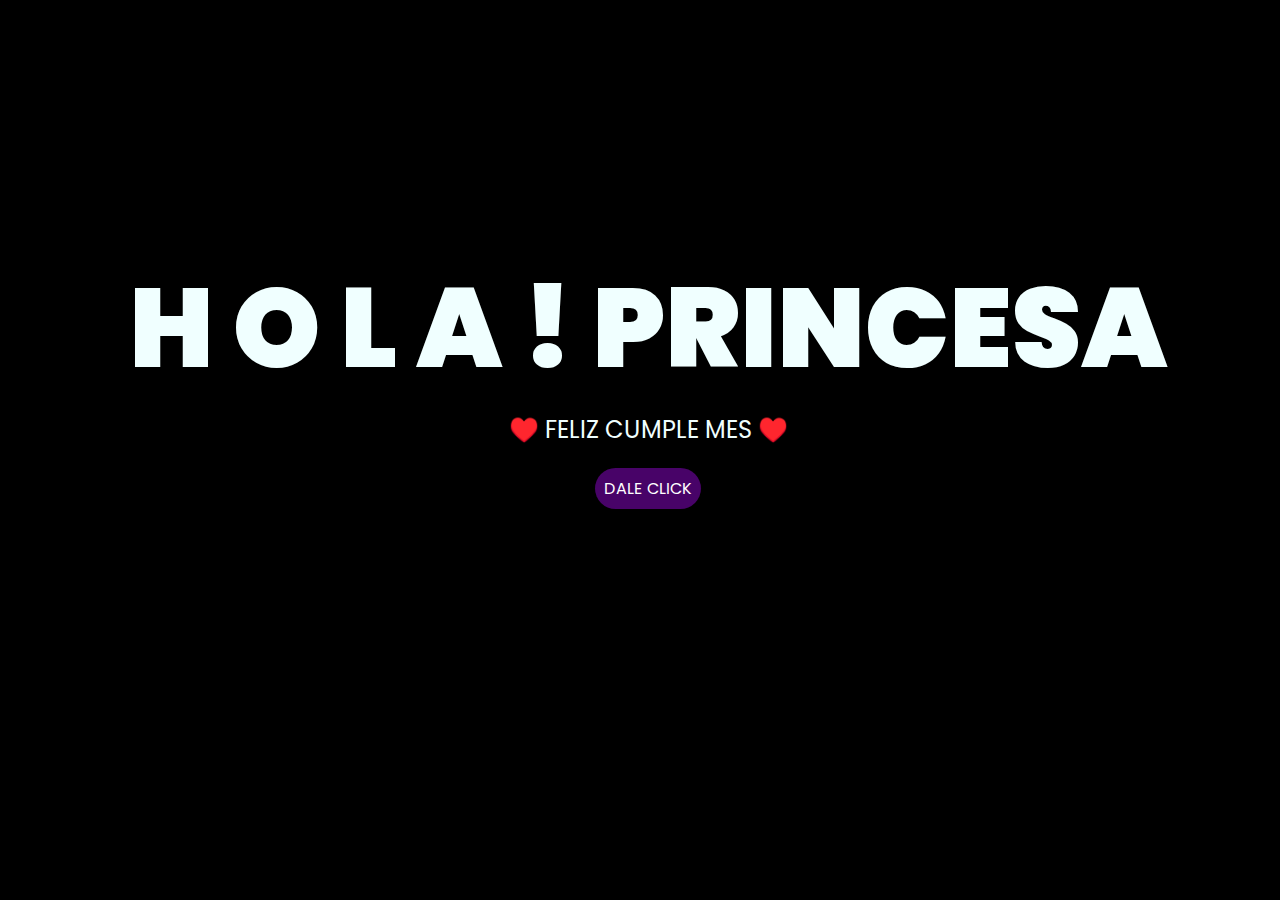
<file: index.html>
<!DOCTYPE html>
<html lang="es">

<head>
    <meta charset="UTF-8">
    <meta http-equiv="X-UA-Compatible" content="IE=edge">
    <meta name="viewport" content="width=device-width, initial-scale=1.0">
    <link rel="stylesheet" href="css/style.css">
    <link rel="icon" href="img/flowers.png" type="image/x-icon">
    <title>Flowers</title>
</head>

<body>
    <div class="greetings">
        <span>H</span>
        <span>O</span>
        <span>L</span>
        <span>A</span>
        <span>!</span>
        <span> </span>
        <span>PRINCESA</span>
    </div>
    <div class="description">
        <span>♥️ FELIZ CUMPLE MES ♥️</span>
    </div>
    <div class="button">
        <button class="botones">
            <a href="flower.html" style="color: #fff;"> DALE CLICK</a>
        </button>
    </div>

</body>

</html>
</file>
<file: css/style.css>
@import url('https://fonts.googleapis.com/css2?family=Poppins:ital,wght@0,500;1,900&display=swap');
*{
    font-family: 'Poppins',cursive;
}
body{
    color: azure;
    width: 100%;
    height: 82vh;
    display: flex;
    flex-direction: column;
    align-items: center;
    justify-content: center;
    background-color: black;
    /* padding-top: -30; */
}

.botones{
    padding: 9px;
    border-radius: 80px;
    background-color: transparent;
    border: none;
}

.botones a{
    background-color: #480368;
    padding: 9px;
    border-radius: 80px;
    -webkit-border-radius: 80px;
    -moz-border-radius: 80px;
    -ms-border-radius: 80px;
    -o-border-radius: 80px;

}

.botones a:focus{
    background-color: rgb(27, 1, 51);
}

.greetings{
    font-size: 7rem;
    font-weight: 900;
}
.greetings > span{
    animation: glow 2.5s ease-in-out infinite;
}
@keyframes glow{
    0%, 100%{
        color: #fff;
        text-shadow: 0 0 12px #3E016B, 0 0 50px #3E016B, 0 0 100px #3E016B;
    }
    10%, 90%{
        color: #111;
        text-shadow: none;
    }
}
.greetings > span:nth-child(2){
    animation-delay: .2s ;
}
.greetings > span:nth-child(3){
    animation-delay: .4s ;
}
.greetings > span:nth-child(4){
    animation-delay: .6s;
}
.greetings > span:nth-child(5){
    animation-delay: .8s;
}
.greetings > span:nth-child(6){
    animation-delay: 1s;
}
.greetings > span:nth-child(7){
    animation-delay: 1.3s;
}

.description{
    font-size: 1.5rem;
    margin-bottom: 20px;
}

.button a{
    text-decoration: none;
    font-size: 1rem;
    color: #111;
}

@media screen and (max-width:574px){
    .greetings{
        display: block;
        font-size: 4rem;
        font-weight: 800;
        text-align: center;
    }
    .description{
        font-size: 2rem;
    }
    
    .button a{
        font-size: 1rem;
    }
}
</file>
